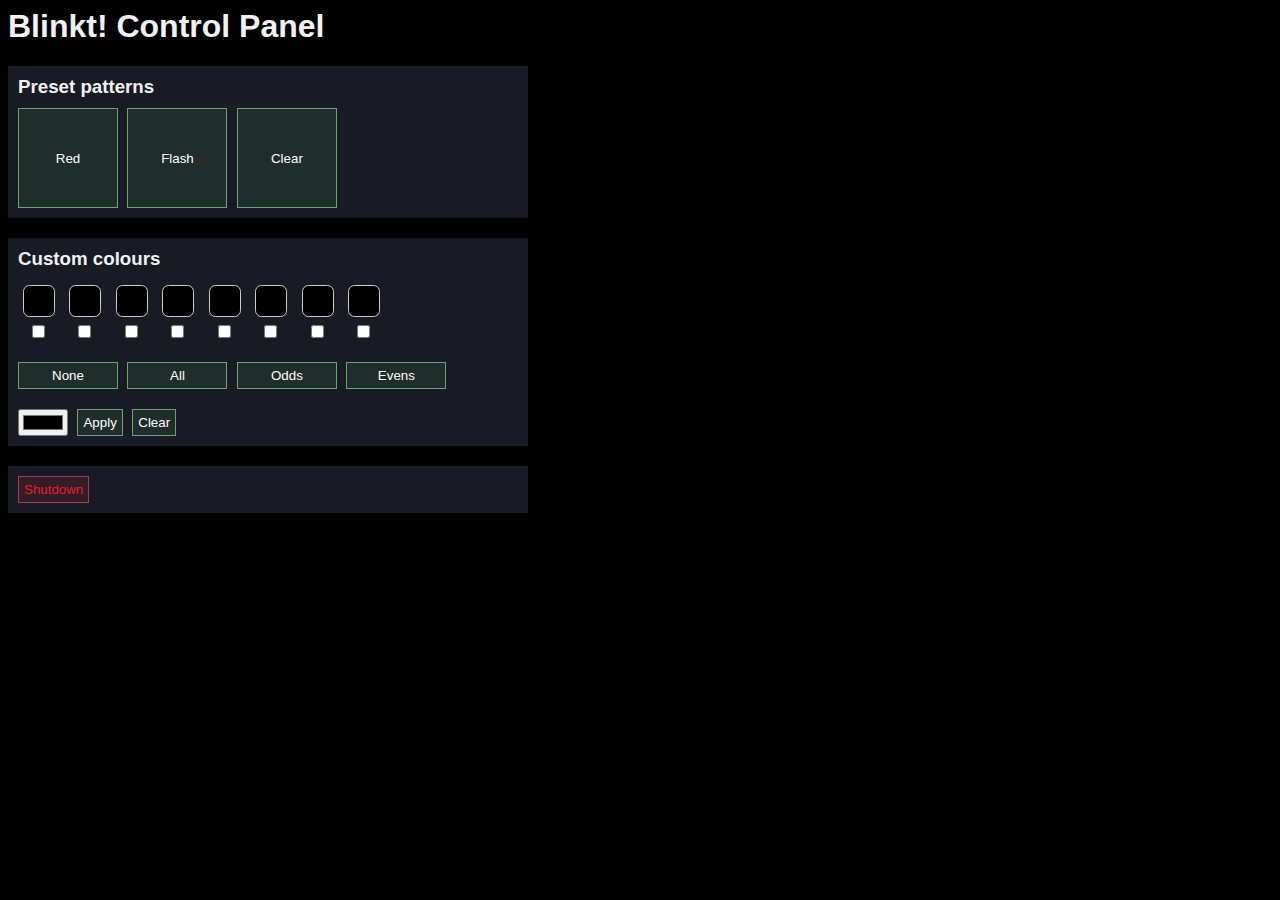
<file: webapp/templates/index_custom.html>
<html>
<head>
    <link rel="stylesheet" href="../static/style.css" type="text/css" />
    <title>Raspberry Pi - Blinkt! Control Panel</title>
    <script type="text/javascript">
        const indexes = ["0", "1", "2", "3", "4", "5", "6", "7"];

        function setUp() {
            const colorPicker = document.getElementById("picker");
            colorPicker.addEventListener("change", handleColourChange, false);
        }

        function getAllCheckBoxes() {
            const wrapper = document.getElementById("custom");
            return wrapper.querySelectorAll("input[type='checkbox']");
        }

        function handleColourChange(evt) {
            const wrapper = document.getElementById("custom");
            wrapper.querySelectorAll("input[type='checkbox']:checked").forEach((c) => {
                const index = c.getAttribute("data-index");
                const b = wrapper.querySelector("#box_" + index);
                const colour = event.target.value;
                b.style.backgroundColor = colour;
                b.style.boxShadow = "0 0 5px 2px " + colour;
                b.setAttribute("data-hex-colour", colour);
            });
        }

        function setSelection(indexes) {
            const checkBoxes = getAllCheckBoxes();
            checkBoxes.forEach((c) => {
                c.checked = indexes.includes(c.getAttribute("data-index"));
            })
        }

        function selectNone() {
            setSelection([]);
        }

        function selectAll() {
            setSelection(indexes);
        }

        function selectOdds() {
            setSelection(indexes.filter(x => x % 2 !== 0));
        }

        function selectEvens() {
            setSelection(indexes.filter(x => x % 2 === 0));
        }

        function sendGetRequest(url) {
            const xhttp = new XMLHttpRequest();
            xhttp.onreadystatechange = function() {
                if (this.readyState == 4 && this.status == 200) {
                    // Handle response
                }
            };
            xhttp.open("GET", url, true);
            xhttp.send();
        }

        function applyCustomColours() {
            const wrapper = document.getElementById("custom");
            const hexColours = [];
            wrapper.querySelectorAll(".box").forEach((b) => {
                hexColours.push((b.getAttribute("data-hex-colour") ?? "#000").replace("#", ""));
            });
            sendGetRequest('/publish/custom?c=' + hexColours.join());
        }

        function clearCustomColours() {
            selectNone();
            const wrapper = document.getElementById("custom");
            wrapper.querySelectorAll(".box").forEach((b) => {
                b.style.backgroundColor = "#000";
                b.style.boxShadow = "none";
            });
            sendGetRequest('/publish/clear');
        }

        function shutdown() {
            clearCustomColours();
            sendGetRequest('/shutdown');
        }
    </script>
</head>
<body onload="setUp()">
    <h1>Blinkt! Control Panel</h1>
    <div id="preset" class="card">
        <h3>Preset patterns</h3>
        <div class="actions">
            <button onclick="sendGetRequest('/publish/red')">Red</button>
            <button onclick="sendGetRequest('/flash')">Flash</button>
            <button onclick="sendGetRequest('/publish/clear')">Clear</button>
        </div>
    </div>

    <div id="custom" class="card">
        <h3>Custom colours</h3>
        <div class="d-inline-block">
            <div class="box" id="box_0"></div>
            <input type="checkbox" data-index="0" />
        </div>
        <div class="d-inline-block">
            <div class="box" id="box_1"></div>
            <input type="checkbox" data-index="1" />
        </div>
        <div class="d-inline-block">
            <div class="box" id="box_2"></div>
            <input type="checkbox" data-index="2" />
        </div>
        <div class="d-inline-block">
            <div class="box" id="box_3"></div>
            <input type="checkbox" data-index="3" />
        </div>
        <div class="d-inline-block">
            <div class="box" id="box_4"></div>
            <input type="checkbox" data-index="4" />
        </div>
        <div class="d-inline-block">
            <div class="box" id="box_5"></div>
            <input type="checkbox" data-index="5" />
        </div>
        <div class="d-inline-block">
            <div class="box" id="box_6"></div>
            <input type="checkbox" data-index="6" />
        </div>
        <div class="d-inline-block">
            <div class="box" id="box_7"></div>
            <input type="checkbox" data-index="7" />
        </div>

        <div class="actions">
            <button onclick="selectNone()">None</button>
            <button onclick="selectAll()">All</button>
            <button onclick="selectOdds()">Odds</button>
            <button onclick="selectEvens()">Evens</button>
        </div>

        <div id="picker-wrapper">
            <input id="picker" type="color"/>
            <button onclick="applyCustomColours()">Apply</button>
            <button onclick="clearCustomColours()">Clear</button>
        </div>
    </div>
    <div id="shutdown" class="card">
        <button onclick="shutdown()">Shutdown</button>
    </div>
</body>
</html>
</file>
<file: webapp/static/style.css>
body {
    background-color: rgb(0, 0, 0);
    font-family: Arial, Helvetica, sans-serif;
    color: rgb(241, 241, 241);
}

#preset h3, #custom h3 {
    margin-top: 0;
    margin-bottom: 10px;
}
#preset .actions button {
    width: 100px;
    height: 100px;
}

.box {
    width: 30px;
    height: 30px;
    border: 1px solid #ccc;
    border-radius: 20%;
    margin: 5px;
    background-color: black;
}

.d-inline-block{
    display: inline-block;
}

#custom input[type=checkbox] {
    margin-left: 14px;
}
#custom .actions {
    margin-top: 20px;
}
#custom .actions button {
    width: 100px;
}

.card {
    padding: 10px;
    margin-top: 20px;
    max-width: 500px;
    background-color: rgb(24, 27, 35);
}

button {
    background-color: rgb(31, 45, 43);
    color: rgb(255, 255, 255);
    border: 1px solid rgb(109, 162, 117);
    padding: 5px;
    margin-right: 5px;
}

#picker-wrapper {
    margin-top: 20px;
}

#picker {
    margin-right: 5px;
    width: 50px;
    height: 27px;
    vertical-align: bottom;
}

#shutdown button {
    background-color: rgb(52, 28, 36);
    border: 1px solid rgb(161, 64, 76);
    color: rgb(230, 30, 54);
}
</file>
